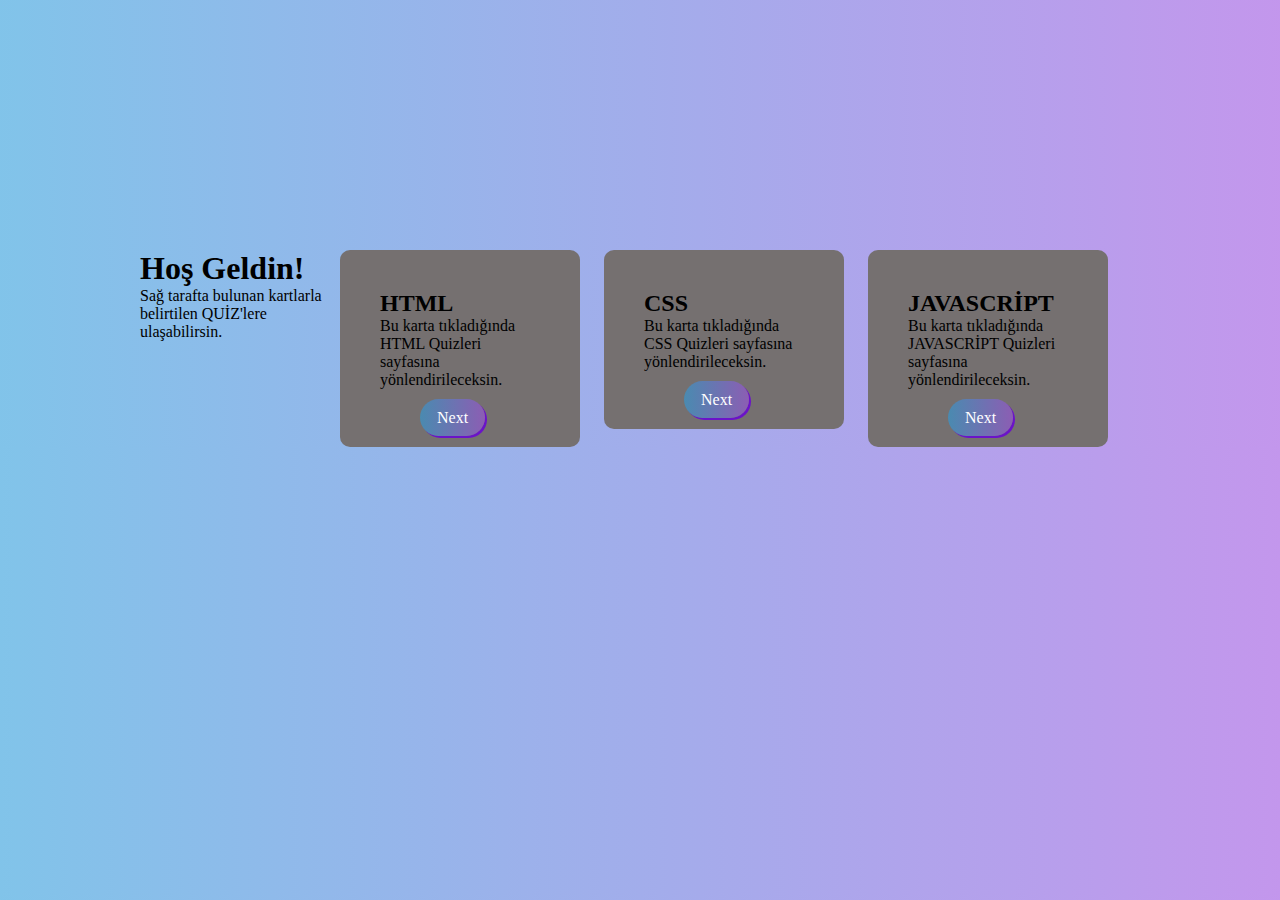
<file: index.html>
<!DOCTYPE html>
<html>
    <head lang="tr">
        <title>Hoş Geldin!</title>
        <meta charset="utf-8"/>
        <meta name="viewport" content="width=device-width, initial-scale=1.0">
        <meta name="description" content="HTML Quiz" />
        <meta name="keyword" content="html,javascript,css,website,cv,business"/>
        <link rel="stylesheet" href="css/style.css" />
      </head>
    <body id="sayfa">
        <div class="container">
            <div class="left-bar">
                <h1>Hoş Geldin!</h1>
            Sağ tarafta bulunan kartlarla belirtilen QUİZ'lere ulaşabilirsin.
            </div>
            <div class="content">
                <div class="card">
                    <h2>HTML</h2>
                    <p>Bu karta tıkladığında HTML Quizleri sayfasına yönlendirileceksin.</p>
                    <a class="next-card , btn" href="htmlquiz.html">Next</a>
                </div>
                <div class="card">
                    <h2>CSS</h2>
                    <p>Bu karta tıkladığında CSS Quizleri sayfasına yönlendirileceksin.</p>
                    <a class="next-card , btn" href="cssquiz.html">Next</a>
                </div>
                <div class="card">
                    <h2>JAVASCRİPT</h2>
                    <p>Bu karta tıkladığında JAVASCRİPT Quizleri sayfasına yönlendirileceksin.</p>
                    <a class="next-card , btn" href="jsquiz.html">Next</a>
                </div>
            </div>
        </div>
    </body>
</html>
</file>
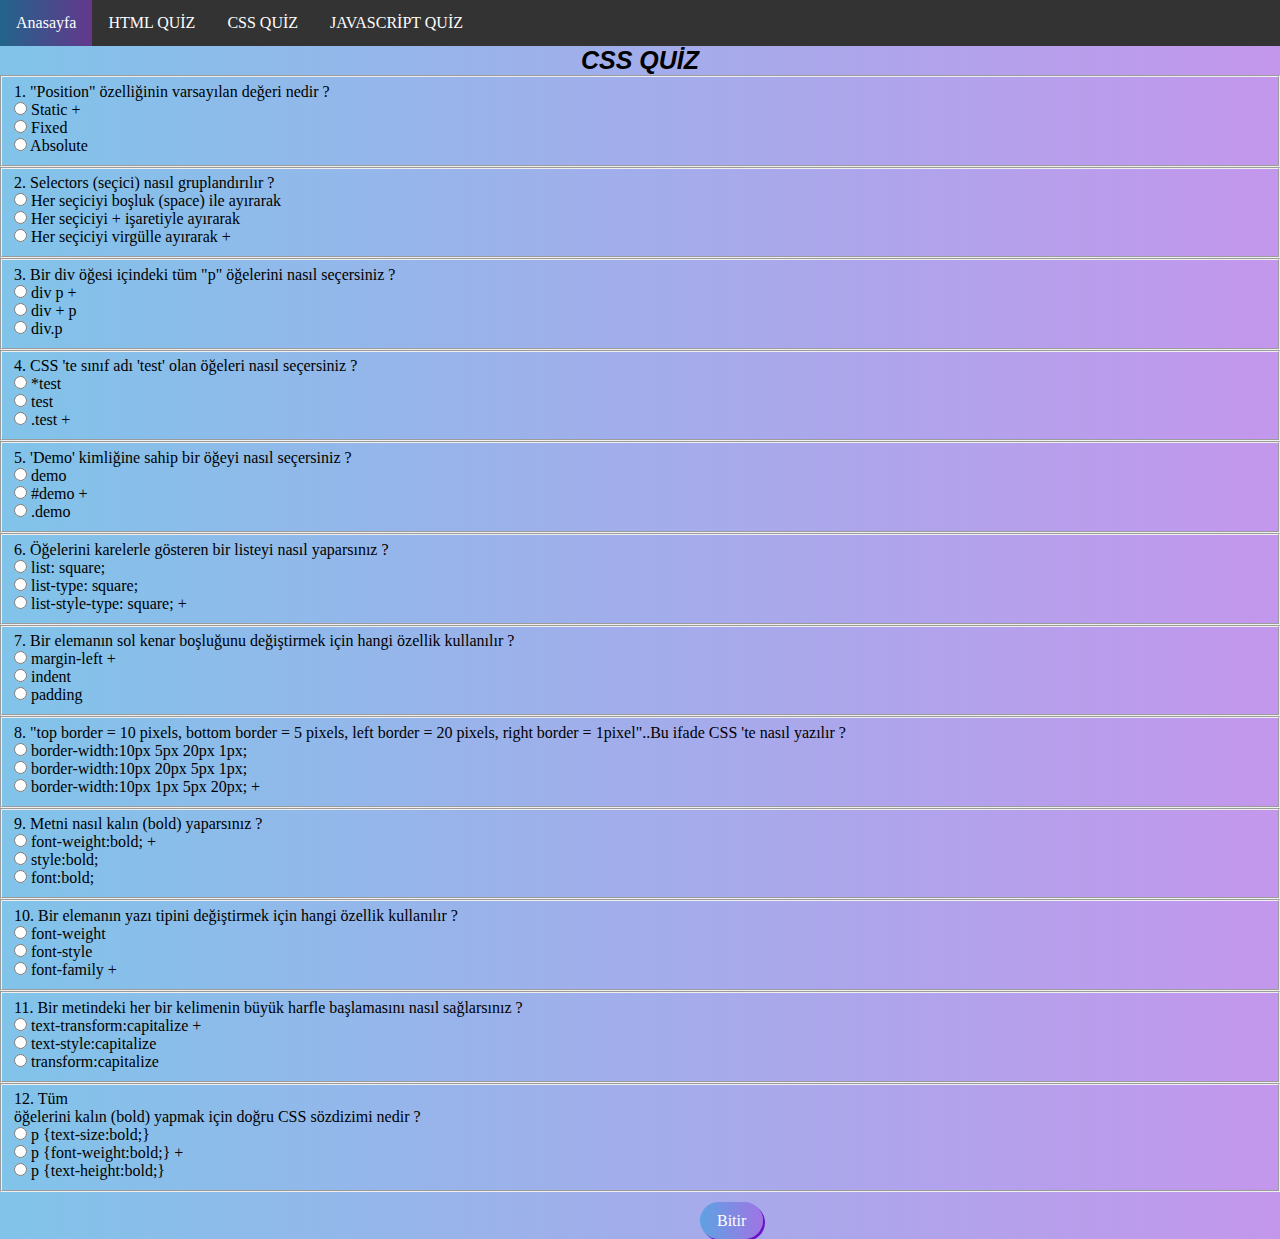
<file: cssquiz.html>
<!DOCTYPE html>
<html>
  <!-- Meta etiketleri ile ek-bilgiler veriliyor. -->
  <head lang="tr">
    <title>HTML QUİZ </title>
    <meta charset="utf-8"/>
    <meta name="viewport" content="width=device-width, initial-scale=1.0">
    <meta name="description" content="HTML Quiz" />
    <meta name="keyword" content="html,javascript,css,website,cv,business"/>
    <link rel="stylesheet" href="css/style.css" />
  </head>
  <!-- İD'ler ile CSS dosyasında belirtilen alanlarda biçimlendirme yapıyoruz.-->
  <body id="sayfa">
    <div>
      <!--Ana menü banner'ın altında diğer sayfalara ulaşmanı sağlayan kısayolları oluşturur.-->
      <nav id="anamenu">
        <ul>
          <li><a href="index.html" class="active">Anasayfa</a></li>
          <li><a href="htmlquiz.html"> HTML QUİZ</a></li>
          <li><a href="cssquiz.html">CSS QUİZ</a></li>
          <li><a href="jsquiz.html">JAVASCRİPT QUİZ</a></li>
      </ul>
      </nav>
      <article id="icerik">
        <h1 class="quizbaslik">CSS QUİZ </h1>
        <form>
          <fieldset>
            <tr>
              <p>1. "Position" özelliğinin varsayılan değeri nedir ?</p>
              <td><input type="radio" value="1" name="q1"> Static +</td><br>
              <td><input type="radio" value="1" name="q1"> Fixed</td><br>
              <td><input type="radio" value="1" name="q1"> Absolute</td><br>

            </tr>
          </fieldset>
          <fieldset>
            <tr>
              <p>2.  Selectors (seçici) nasıl gruplandırılır ?</p>
              <td><input type="radio" value="1" name="q2"> Her seçiciyi boşluk (space) ile ayırarak</td><br>
              <td><input type="radio" value="1" name="q2"> Her seçiciyi + işaretiyle ayırarak</td><br>
              <td><input type="radio" value="1" name="q2"> Her seçiciyi virgülle ayırarak +</td><br>
            </tr>
          </fieldset>
          <fieldset>
            <tr>
              <p>3.  Bir div öğesi içindeki tüm "p" öğelerini nasıl seçersiniz ?</p>
              <td><input type="radio" value="1" name="q3"> div p +</td><br>
              <td><input type="radio" value="1" name="q3"> div + p</td><br>
              <td><input type="radio" value="1" name="q3"> div.p</td><br>

            </tr>
          </fieldset>
          <fieldset>
            <tr>
              <p>4.  CSS 'te sınıf adı 'test' olan öğeleri nasıl seçersiniz ?</p>
              <td><input type="radio" value="1" name="q4"> *test</td><br>
              <td><input type="radio" value="1" name="q4"> test</td><br>
              <td><input type="radio" value="1" name="q4"> .test +</td><br>

            </tr>
          </fieldset>
          <fieldset>
            <tr>
              <p>5.  'Demo' kimliğine sahip bir öğeyi nasıl seçersiniz ?</p>
              <td><input type="radio" value="1" name="q5"> demo</td><br>
              <td><input type="radio" value="1" name="q5"> #demo +</td><br>
              <td><input type="radio" value="1" name="q5"> .demo</td><br>

            </tr>
          </fieldset>
          <fieldset>
            <tr>
              <p>6.  Öğelerini karelerle gösteren bir listeyi nasıl yaparsınız ?</p>
              <td><input type="radio" value="1" name="q6"> list: square;</td><br>
              <td><input type="radio" value="1" name="q6"> list-type: square;</td><br>
              <td><input type="radio" value="1" name="q6"> list-style-type: square; +</td><br>

            </tr>
          </fieldset>
          <fieldset>
            <tr>
              <p>7. Bir elemanın sol kenar boşluğunu değiştirmek için hangi özellik kullanılır ?</p>
              <td><input type="radio" value="1" name="q7"> margin-left +</td><br>
              <td><input type="radio" value="1" name="q7"> indent</td><br>
              <td><input type="radio" value="1" name="q7"> padding</td><br>

            </tr>
          </fieldset>
          <fieldset>
            <tr>
              <p> 8.  "top border = 10 pixels, bottom border = 5 pixels, left border = 20 pixels, right border = 1pixel"..Bu ifade CSS 'te nasıl yazılır ?</p>
              <td><input type="radio" value="1" name="q8"> border-width:10px 5px 20px 1px;</td><br>
              <td><input type="radio" value="1" name="q8"> border-width:10px 20px 5px 1px;</td><br>
              <td><input type="radio" value="1" name="q8"> border-width:10px 1px 5px 20px; +</td><br>
            </tr>
          </fieldset>
          <fieldset>
            <tr>
              <p>9.  Metni nasıl kalın (bold) yaparsınız ?</p>
              <td><input type="radio" value="1" name="q9"> font-weight:bold; +</td><br>
              <td><input type="radio" value="1" name="q9"> style:bold;</td><br>
              <td><input type="radio" value="1" name="q9"> font:bold;</td><br>

            </tr>
          </fieldset>
          <fieldset>
            <tr>
              <p>10.  Bir elemanın yazı tipini değiştirmek için hangi özellik kullanılır ?</p>
              <td><input type="radio" value="1" name="q10"> font-weight</td><br>
              <td><input type="radio" value="1" name="q10"> font-style</td><br>
              <td><input type="radio" value="1" name="q10"> font-family +</td><br>

            </tr>
          </fieldset>
          <fieldset>
            <tr>
              <p>11. Bir metindeki her bir kelimenin büyük harfle başlamasını nasıl sağlarsınız ?</p>
              <td><input type="radio" value="1" name="q11"> text-transform:capitalize +</td><br>
              <td><input type="radio" value="1" name="q11"> text-style:capitalize</td><br>
              <td><input type="radio" value="1" name="q11"> transform:capitalize</td><br>

            </tr>
          </fieldset>
          <fieldset>
            <tr>
              <p>12.  Tüm <p> öğelerini kalın (bold) yapmak için doğru CSS sözdizimi nedir ?</p>
              <td><input type="radio" value="1" name="q12"> p {text-size:bold;}</td><br>
              <td><input type="radio" value="1" name="q12"> p {font-weight:bold;} +</td><br>
              <td><input type="radio" value="1" name="q12"> p {text-height:bold;}</td><br>

            </tr>
          </fieldset>
          
          
        </form>
        <a class="finish-card , btn" href="index.html">Bitir</a>
      </article>

  </div>

  </body>
</html>
</file>
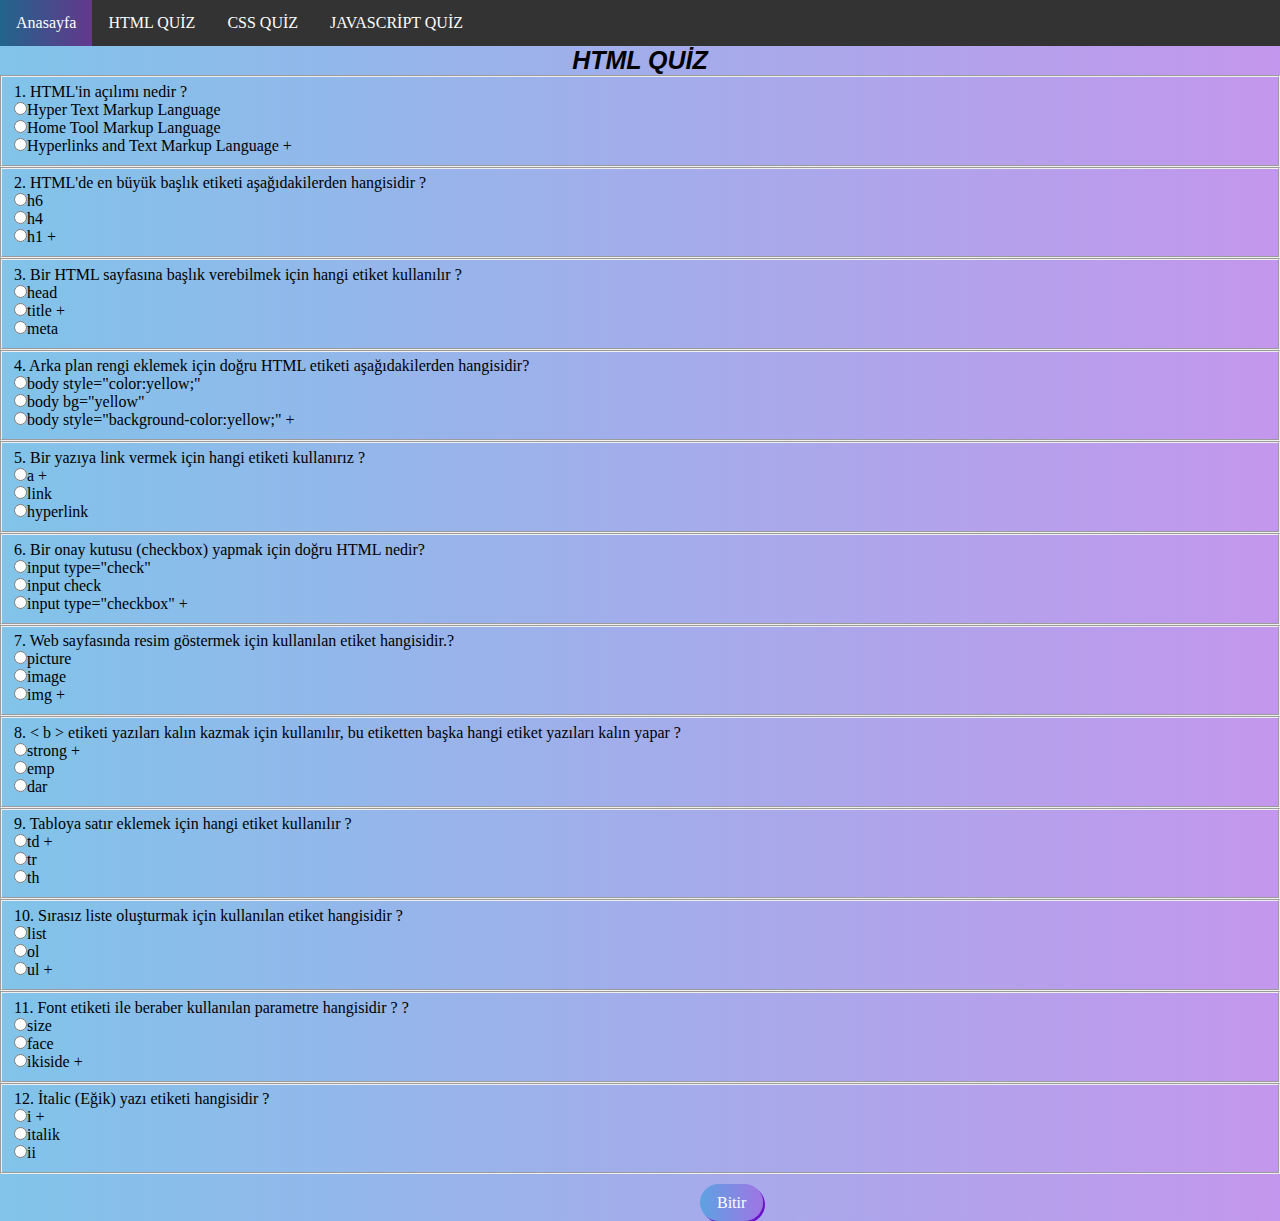
<file: htmlquiz.html>
<!DOCTYPE html>
<html>
  <!-- Meta etiketleri ile ek-bilgiler veriliyor. -->
  <head lang="tr">
    <title>HTML QUİZ </title>
    <meta charset="utf-8"/>
    <meta name="viewport" content="width=device-width, initial-scale=1.0">
    <meta name="description" content="HTML Quiz" />
    <meta name="keyword" content="html,javascript,css,website,cv,business"/>
    <link rel="stylesheet" href="css/style.css" />
  </head>
  <!-- İD'ler ile CSS dosyasında belirtilen alanlarda biçimlendirme yapıyoruz.-->
  <body id="sayfa">
    <div>
      <!--Ana menü banner'ın altında diğer sayfalara ulaşmanı sağlayan kısayolları oluşturur.-->
      <nav id="anamenu">
        <ul>
          <li><a href="index.html" class="active">Anasayfa</a></li>
          <li><a href="htmlquiz.html"> HTML QUİZ</a></li>
          <li><a href="cssquiz.html">CSS QUİZ</a></li>
          <li><a href="jsquiz.html">JAVASCRİPT QUİZ</a></li>
      </ul>
      </nav>
      <article id="icerik">
        <h1 class="quizbaslik">HTML QUİZ </h1>
        <form>
          <fieldset>
            <tr>
              <p>1.  HTML'in açılımı nedir ?</p>
              <td><input type="radio" value="1" name="q1">Hyper Text Markup Language</td><br>
              <td><input type="radio" value="1" name="q1">Home Tool Markup Language</td><br>
              <td><input type="radio" value="1" name="q1">Hyperlinks and Text Markup Language +</td><br>

            </tr>
          </fieldset>
          <fieldset>
            <tr>
              <p>2.  HTML'de en büyük başlık etiketi aşağıdakilerden hangisidir ?</p>
              <td><input type="radio" value="1" name="q2">h6</td><br>
              <td><input type="radio" value="1" name="q2">h4</td><br>
              <td><input type="radio" value="1" name="q2">h1 +</td><br>
            </tr>
          </fieldset>
          <fieldset>
            <tr>
              <p>3.  Bir HTML sayfasına başlık verebilmek için hangi etiket kullanılır ?</p>
              <td><input type="radio" value="1" name="q3">head</td><br>
              <td><input type="radio" value="1" name="q3">title +</td><br>
              <td><input type="radio" value="1" name="q3">meta</td><br>

            </tr>
          </fieldset>
          <fieldset>
            <tr>
              <p>4.  Arka plan rengi eklemek için doğru HTML etiketi aşağıdakilerden hangisidir?</p>
              <td><input type="radio" value="1" name="q4">body style="color:yellow;"</td><br>
              <td><input type="radio" value="1" name="q4">body bg="yellow"</td><br>
              <td><input type="radio" value="1" name="q4">body style="background-color:yellow;" +</td><br>

            </tr>
          </fieldset>
          <fieldset>
            <tr>
              <p>5.  Bir yazıya link vermek için hangi etiketi kullanırız ?</p>
              <td><input type="radio" value="1" name="q5">a +</td><br>
              <td><input type="radio" value="1" name="q5">link</td><br>
              <td><input type="radio" value="1" name="q5">hyperlink</td><br>

            </tr>
          </fieldset>
          <fieldset>
            <tr>
              <p>6.  Bir onay kutusu (checkbox) yapmak için doğru HTML nedir?</p>
              <td><input type="radio" value="1" name="q6">input type="check"</td><br>
              <td><input type="radio" value="1" name="q6">input check</td><br>
              <td><input type="radio" value="1" name="q6">input type="checkbox" +</td><br>

            </tr>
          </fieldset>
          <fieldset>
            <tr>
              <p>7. Web sayfasında resim göstermek için kullanılan etiket hangisidir.?</p>
              <td><input type="radio" value="1" name="q7">picture</td><br>
              <td><input type="radio" value="1" name="q7">image</td><br>
              <td><input type="radio" value="1" name="q7">img +</td><br>

            </tr>
          </fieldset>
          <fieldset>
            <tr>
              <p> 8.  < b > etiketi yazıları kalın kazmak için kullanılır, bu etiketten başka hangi etiket yazıları kalın yapar ?</p>
              <td><input type="radio" value="1" name="q8">strong +</td><br>
              <td><input type="radio" value="1" name="q8">emp</td><br>
              <td><input type="radio" value="1" name="q8">dar</td><br>
            </tr>
          </fieldset>
          <fieldset>
            <tr>
              <p>9.  Tabloya satır eklemek için hangi etiket kullanılır ?</p>
              <td><input type="radio" value="1" name="q9">td +</td><br>
              <td><input type="radio" value="1" name="q9">tr</td><br>
              <td><input type="radio" value="1" name="q9">th</td><br>

            </tr>
          </fieldset>
          <fieldset>
            <tr>
              <p>10.  Sırasız liste oluşturmak için kullanılan etiket hangisidir ?</p>
              <td><input type="radio" value="1" name="q10">list</td><br>
              <td><input type="radio" value="1" name="q10">ol</td><br>
              <td><input type="radio" value="1" name="q10">ul +</td><br>

            </tr>
          </fieldset>
          <fieldset>
            <tr>
              <p>11. Font etiketi ile beraber kullanılan parametre hangisidir ? ?</p>
              <td><input type="radio" value="1" name="q11">size</td><br>
              <td><input type="radio" value="1" name="q11">face</td><br>
              <td><input type="radio" value="1" name="q11">ikiside +</td><br>

            </tr>
          </fieldset>
          <fieldset>
            <tr>
              <p>12.  İtalic (Eğik) yazı etiketi hangisidir ?</p>
              <td><input type="radio" value="1" name="q12">i +</td><br>
              <td><input type="radio" value="1" name="q12">italik</td><br>
              <td><input type="radio" value="1" name="q12">ii</td><br>

            </tr>
          </fieldset>
          
          
        </form>
        <a class="finish-card , btn" href="index.html">Bitir</a>
      </article>
  </div>

  </body>
</html>
</file>
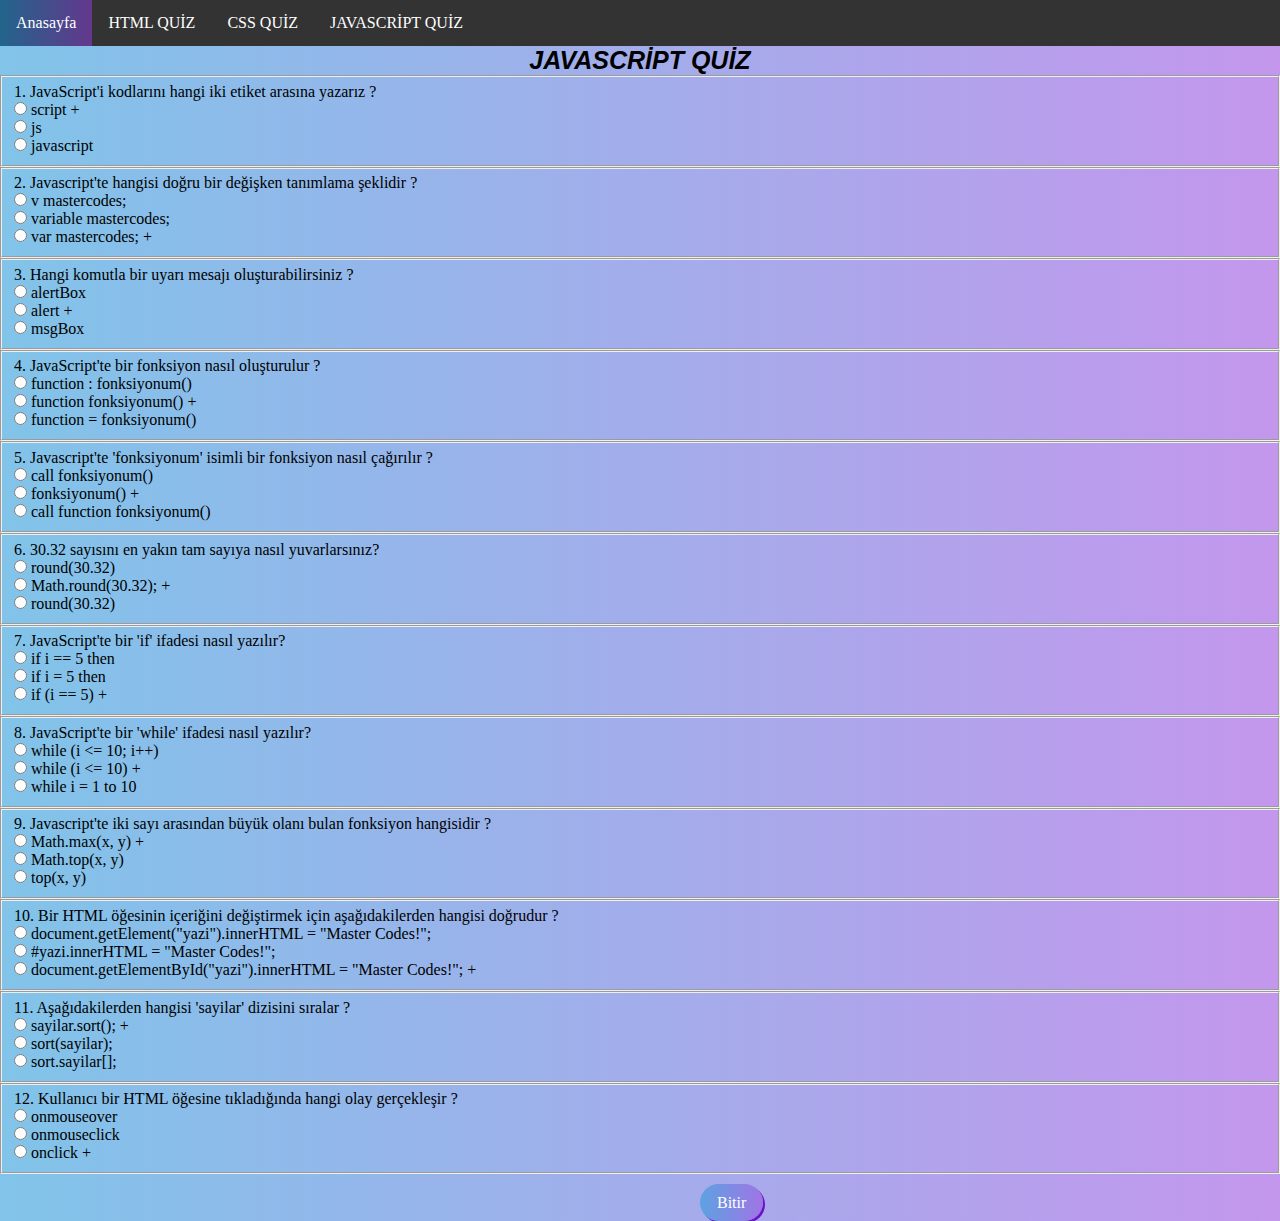
<file: jsquiz.html>
<!DOCTYPE html>
<html>
  <!-- Meta etiketleri ile ek-bilgiler veriliyor. -->
  <head lang="tr">
    <title>HTML QUİZ </title>
    <meta charset="utf-8"/>
    <meta name="viewport" content="width=device-width, initial-scale=1.0">
    <meta name="description" content="HTML Quiz" />
    <meta name="keyword" content="html,javascript,css,website,cv,business"/>
    <link rel="stylesheet" href="css/style.css" />
  </head>
  <!-- İD'ler ile CSS dosyasında belirtilen alanlarda biçimlendirme yapıyoruz.-->
  <body id="sayfa">
    <div>
      <!--Ana menü banner'ın altında diğer sayfalara ulaşmanı sağlayan kısayolları oluşturur.-->
      <nav id="anamenu">
        <ul>
          <li><a href="index.html" class="active">Anasayfa</a></li>
          <li><a href="htmlquiz.html"> HTML QUİZ</a></li>
          <li><a href="cssquiz.html">CSS QUİZ</a></li>
          <li><a href="jsquiz.html">JAVASCRİPT QUİZ</a></li>

      </ul>
      </nav>
      <article id="icerik">
        <h1 class="quizbaslik">JAVASCRİPT QUİZ</h1>
        <form>
          <fieldset>
            <tr>
              <p>1.  JavaScript'i kodlarını hangi iki etiket arasına yazarız ?</p>
              <td><input type="radio" value="1" name="q1"> script +</td><br>
              <td><input type="radio" value="1" name="q1"> js</td><br>
              <td><input type="radio" value="1" name="q1"> javascript</td><br>

            </tr>
          </fieldset>
          <fieldset>
            <tr>
              <p>2.  Javascript'te hangisi doğru bir değişken tanımlama şeklidir ?</p>
              <td><input type="radio" value="1" name="q2"> v mastercodes;</td><br>
              <td><input type="radio" value="1" name="q2"> variable mastercodes;</td><br>
              <td><input type="radio" value="1" name="q2"> var mastercodes; +</td><br>
            </tr>
          </fieldset>
          <fieldset>
            <tr>
              <p>3.  Hangi komutla bir uyarı mesajı oluşturabilirsiniz ?</p>
              <td><input type="radio" value="1" name="q3"> alertBox</td><br>
              <td><input type="radio" value="1" name="q3"> alert +</td><br>
              <td><input type="radio" value="1" name="q3"> msgBox</td><br>

            </tr>
          </fieldset>
          <fieldset>
            <tr>
              <p>4.  JavaScript'te bir fonksiyon nasıl oluşturulur ?</p>
              <td><input type="radio" value="1" name="q4"> function : fonksiyonum()</td><br>
              <td><input type="radio" value="1" name="q4"> function fonksiyonum() +</td><br>
              <td><input type="radio" value="1" name="q4"> function = fonksiyonum()</td><br>

            </tr>
          </fieldset>
          <fieldset>
            <tr>
              <p>5.  Javascript'te 'fonksiyonum' isimli bir fonksiyon nasıl çağırılır ?</p>
              <td><input type="radio" value="1" name="q5"> call fonksiyonum()</td><br>
              <td><input type="radio" value="1" name="q5"> fonksiyonum() +</td><br>
              <td><input type="radio" value="1" name="q5"> call function fonksiyonum()</td><br>

            </tr>
          </fieldset>
          <fieldset>
            <tr>
              <p>6.  30.32 sayısını en yakın tam sayıya nasıl yuvarlarsınız?</p>
              <td><input type="radio" value="1" name="q6"> round(30.32)</td><br>
              <td><input type="radio" value="1" name="q6"> Math.round(30.32); +</td><br>
              <td><input type="radio" value="1" name="q6"> round(30.32)</td><br>

            </tr>
          </fieldset>
          <fieldset>
            <tr>
              <p>7. JavaScript'te bir 'if' ifadesi nasıl yazılır?</p>
              <td><input type="radio" value="1" name="q7"> if i == 5 then</td><br>
              <td><input type="radio" value="1" name="q7"> if i = 5 then</td><br>
              <td><input type="radio" value="1" name="q7"> if (i == 5) +</td><br>

            </tr>
          </fieldset>
          <fieldset>
            <tr>
              <p> 8.   JavaScript'te bir 'while' ifadesi nasıl yazılır?</p>
              <td><input type="radio" value="1" name="q8"> while (i <= 10; i++)</td><br>
              <td><input type="radio" value="1" name="q8"> while (i <= 10) +</td><br>
              <td><input type="radio" value="1" name="q8"> while i = 1 to 10</td><br>
            </tr>
          </fieldset>
          <fieldset>
            <tr>
              <p>9.  Javascript'te iki sayı arasından büyük olanı bulan fonksiyon hangisidir ?</p>
              <td><input type="radio" value="1" name="q9"> Math.max(x, y) +</td><br>
              <td><input type="radio" value="1" name="q9"> Math.top(x, y)</td><br>
              <td><input type="radio" value="1" name="q9"> top(x, y)</td><br>

            </tr>
          </fieldset>
          <fieldset>
            <tr>
              <p>10.   Bir HTML öğesinin içeriğini değiştirmek için aşağıdakilerden hangisi doğrudur ?</p>
              <td><input type="radio" value="1" name="q10"> document.getElement("yazi").innerHTML = "Master Codes!";</td><br>
              <td><input type="radio" value="1" name="q10"> #yazi.innerHTML = "Master Codes!";</td><br>
              <td><input type="radio" value="1" name="q10"> document.getElementById("yazi").innerHTML = "Master Codes!"; +</td><br>

            </tr>
          </fieldset>
          <fieldset>
            <tr>
              <p>11. Aşağıdakilerden hangisi 'sayilar' dizisini sıralar ?</p>
              <td><input type="radio" value="1" name="q11"> sayilar.sort(); +</td><br>
              <td><input type="radio" value="1" name="q11"> sort(sayilar);</td><br>
              <td><input type="radio" value="1" name="q11"> sort.sayilar[];</td><br>

            </tr>
          </fieldset>
          <fieldset>
            <tr>
              <p>12.  Kullanıcı bir HTML öğesine tıkladığında hangi olay gerçekleşir ?</p>
              <td><input type="radio" value="1" name="q12"> onmouseover</td><br>
              <td><input type="radio" value="1" name="q12"> onmouseclick</td><br>
              <td><input type="radio" value="1" name="q12"> onclick +</td><br>

            </tr>
          </fieldset>
          
          
        </form>
        <a class="finish-card , btn" href="index.html">Bitir</a>
      </article>

  </div>

  </body>
</html>
</file>
<file: css/style.css>
/* Boşlukları sıfırla */
*{
    margin:0px;
    

}
#sayfa{
    background:linear-gradient(90deg,rgba(45,156,219,.6),rgba(155,81,224,.6));
}

.quizbaslik{
    text-align: center;
    font-family: Verdana, Geneva, Tahoma, sans-serif;
    font-size: 25px;
    font-style: italic;
}
.container {
    width: 1000px;
    margin: 250px auto 0;
}

.left-bar {
    width: 200px;
    float: left;
    
}

.content {
    width: 800px;
    float: left;
}

.card {
    width: 20%;
    float: left;
    padding: 5%;
    background-color: rgb(117, 112, 112);
    margin-right: 3%;
    border-radius: 10px;
}
.clear{
    clear: both;
}

ul {
    list-style-type: none;
    margin: 0;
    padding: 0;
    overflow: hidden;
    background-color: #333;
}
  
li {
    float: left;
}
  
li a {
    display: inline-block;
    color: white;
    text-align: center;
    padding: 14px 16px;
    text-decoration: none;
}
  
li a:hover {
    background-color: #111;
}
  
.active {
    background:linear-gradient(90deg,rgba(45,156,219,.6),rgba(155,81,224,.6));
    }
.next{
    background: linear-gradient(90deg,rgba(45,156,219,.6),rgba(155,81,224,.6));
    padding: 10px 17px;
    border-radius: 25px;
    text-decoration: none;
    box-shadow: 2px 2px rgb(107, 19, 201) ;
    color: white;
    position: relative;
    top: 20px;
    left: 700px;
  }
  .next-card {
    background: linear-gradient(90deg,rgba(45,156,219,.6),rgba(155,81,224,.6));

  }
  .btn {
    padding: 10px 17px;
    border-radius: 25px;
    color: white;
    text-decoration: none;
    box-shadow: 2px 2px rgb(107, 19, 201) ;
    position: relative;
    top: 20px;
    left: 40px;


  }
.finish-card{
    background: linear-gradient(90deg,rgba(45,156,219,.6),rgba(155,81,224,.6));
    padding: 10px 17px;
    border-radius: 25px;
    color: white;
    text-decoration: none;
    box-shadow: 2px 2px rgb(107, 19, 201) ;
    position: relative;
    top: 20px;
    left: 700px;
}
</file>
